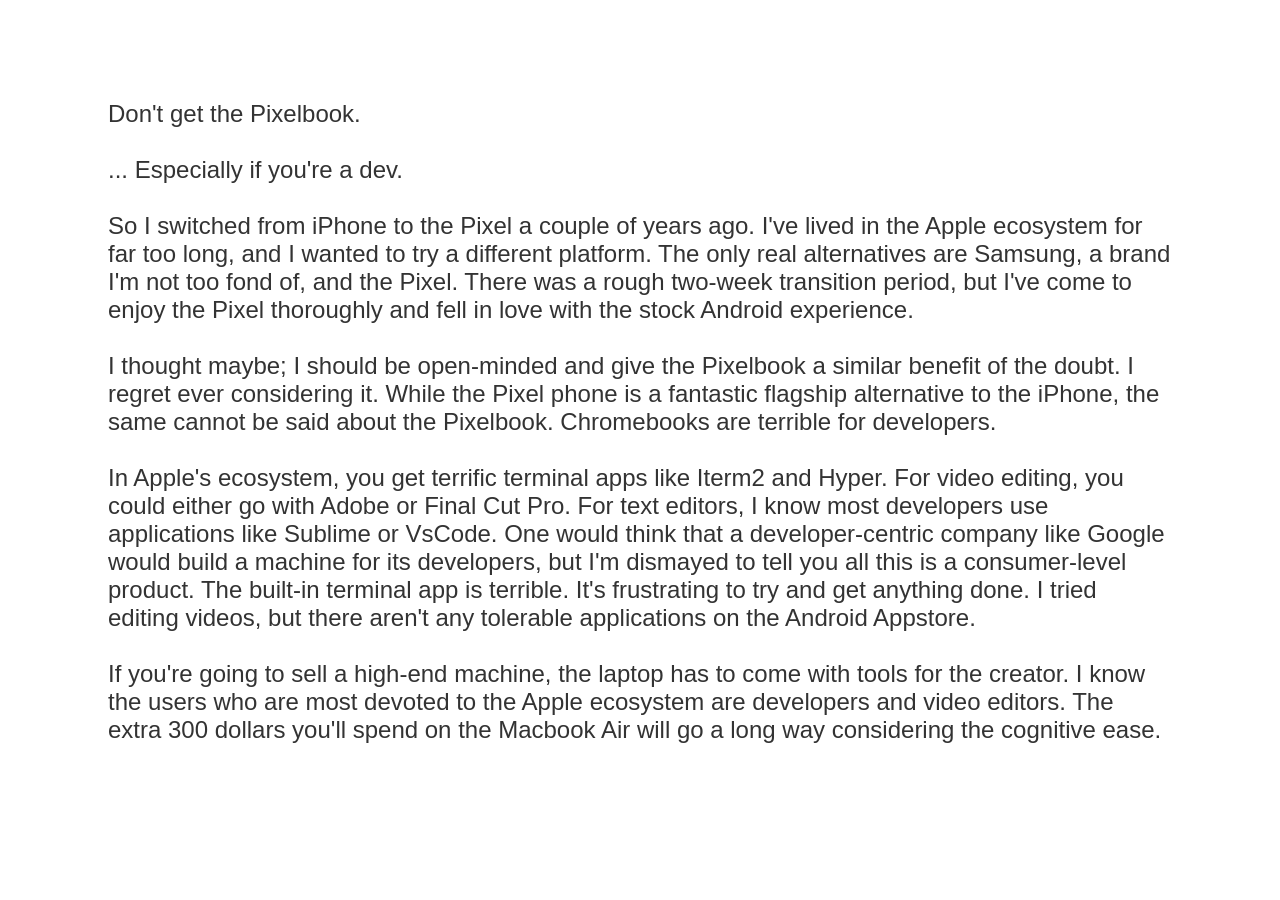
<file: entries/apr-15-2020-pixel.html>
<!DOCTYPE html>
<html>
    <head>
        <link href="../css/entry.css" rel="stylesheet"/>
        <meta content="width=device-width, initial-scale=1" name="viewport"/>
    </head>
    <body>
        <p>
        Don't get the Pixelbook. <br><br>

        ... Especially if you're a dev. <br><br>

        So I switched from iPhone to the Pixel a couple of years ago. I've lived in the Apple ecosystem for far too long, and I wanted to try a different platform. The only real alternatives are Samsung, a brand I'm not too fond of, and the Pixel. There was a rough two-week transition period, but I've come to enjoy the Pixel thoroughly and fell in love with the stock Android experience. <br><br>

        I thought maybe; I should be open-minded and give the Pixelbook a similar benefit of the doubt. I regret ever considering it. While the Pixel phone is a fantastic flagship alternative to the iPhone, the same cannot be said about the Pixelbook. Chromebooks are terrible for developers. <br><br>

        In Apple's ecosystem, you get terrific terminal apps like Iterm2 and Hyper. For video editing, you could either go with Adobe or Final Cut Pro. For text editors, I know most developers use applications like Sublime or VsCode. One would think that a developer-centric company like Google would build a machine for its developers, but I'm dismayed to tell you all this is a consumer-level product. The built-in terminal app is terrible. It's frustrating to try and get anything done. I tried editing videos, but there aren't any tolerable applications on the Android Appstore. <br><br>

        If you're going to sell a high-end machine, the laptop has to come with tools for the creator. I know the users who are most devoted to the Apple ecosystem are developers and video editors. The extra 300 dollars you'll spend on the Macbook Air will go a long way considering the cognitive ease. <br><br>

        </p>
    </body>
</html>
</file>
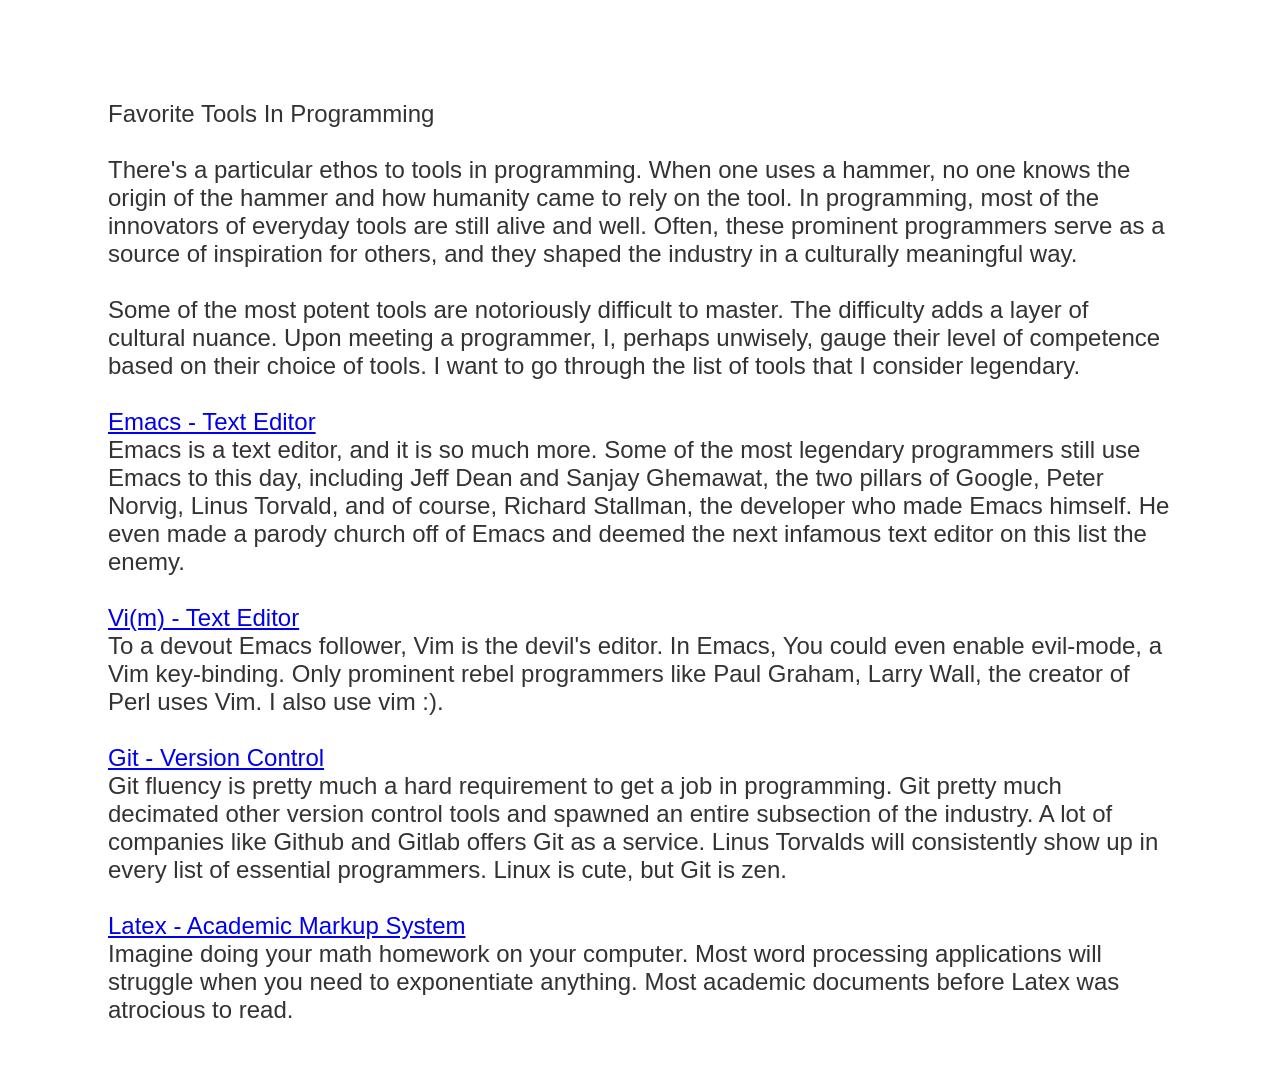
<file: entries/apr-16-2020-tools.html>
<!DOCTYPE html>
<html>
    <head>
        <link href="../css/entry.css" rel="stylesheet"/>
        <meta content="width=device-width, initial-scale=1" name="viewport"/>
    </head>
    <body>
        <p>

        Favorite Tools In Programming <br><br>

        There's a particular ethos to tools in programming. When one uses a hammer, no one knows the origin of the hammer and how humanity came to rely on the tool. In programming, most of the innovators of everyday tools are still alive and well. Often, these prominent programmers serve as a source of inspiration for others, and they shaped the industry in a culturally meaningful way.<br>
<br>
Some of the most potent tools are notoriously difficult to master. The difficulty adds a layer of cultural nuance. Upon meeting a programmer, I, perhaps unwisely, gauge their level of competence based on their choice of tools. I want to go through the list of tools that I consider legendary.<br>
<br>
<a href='https://en.wikipedia.org/wiki/Emacs'> Emacs - Text Editor</a><br>
Emacs is a text editor, and it is so much more. Some of the most legendary programmers still use Emacs to this day, including Jeff Dean and Sanjay Ghemawat, the two pillars of Google, Peter Norvig, Linus Torvald, and of course, Richard Stallman, the developer who made Emacs himself. He even made a parody church off of Emacs and deemed the next infamous text editor on this list the enemy.<br>
<br>

<a href='https://en.wikipedia.org/wiki/Vim_(text_editor)'> Vi(m) - Text Editor </a> <br>
To a devout Emacs follower, Vim is the devil's editor. In Emacs, You could even enable evil-mode, a Vim key-binding. Only prominent rebel programmers like Paul Graham, Larry Wall, the creator of Perl uses Vim. I also use vim :).<br>
<br>
<a href='https://en.wikipedia.org/wiki/Git'> Git - Version Control </a> <br>
Git fluency is pretty much a hard requirement to get a job in programming. Git pretty much decimated other version control tools and spawned an entire subsection of the industry. A lot of companies like Github and Gitlab offers Git as a service. Linus Torvalds will consistently show up in every list of essential programmers. Linux is cute, but Git is zen.<br>
<br>
<a href='https://en.wikipedia.org/wiki/LaTeX'> Latex - Academic Markup System </a> <br>
Imagine doing your math homework on your computer. Most word processing applications will struggle when you need to exponentiate anything. Most academic documents before Latex was atrocious to read.<br>
<br>
        </p>
    </body>
</html>
</file>
<file: css/entry.css>
p {
    font-size: 1.5em;
    color: #333;
    font-family: Helvetica;
    margin-left: 100px;
    margin-right: 100px;
    margin-top: 100px;
    width: auto;
}

@media only screen and (max-width: 600px) {
  p, a {
      font-size: 1.5em;
      margin-left: 10px;
      margin-right: 10px;
      margin-top: 50px;
      width: auto; 
  }
}
</file>
